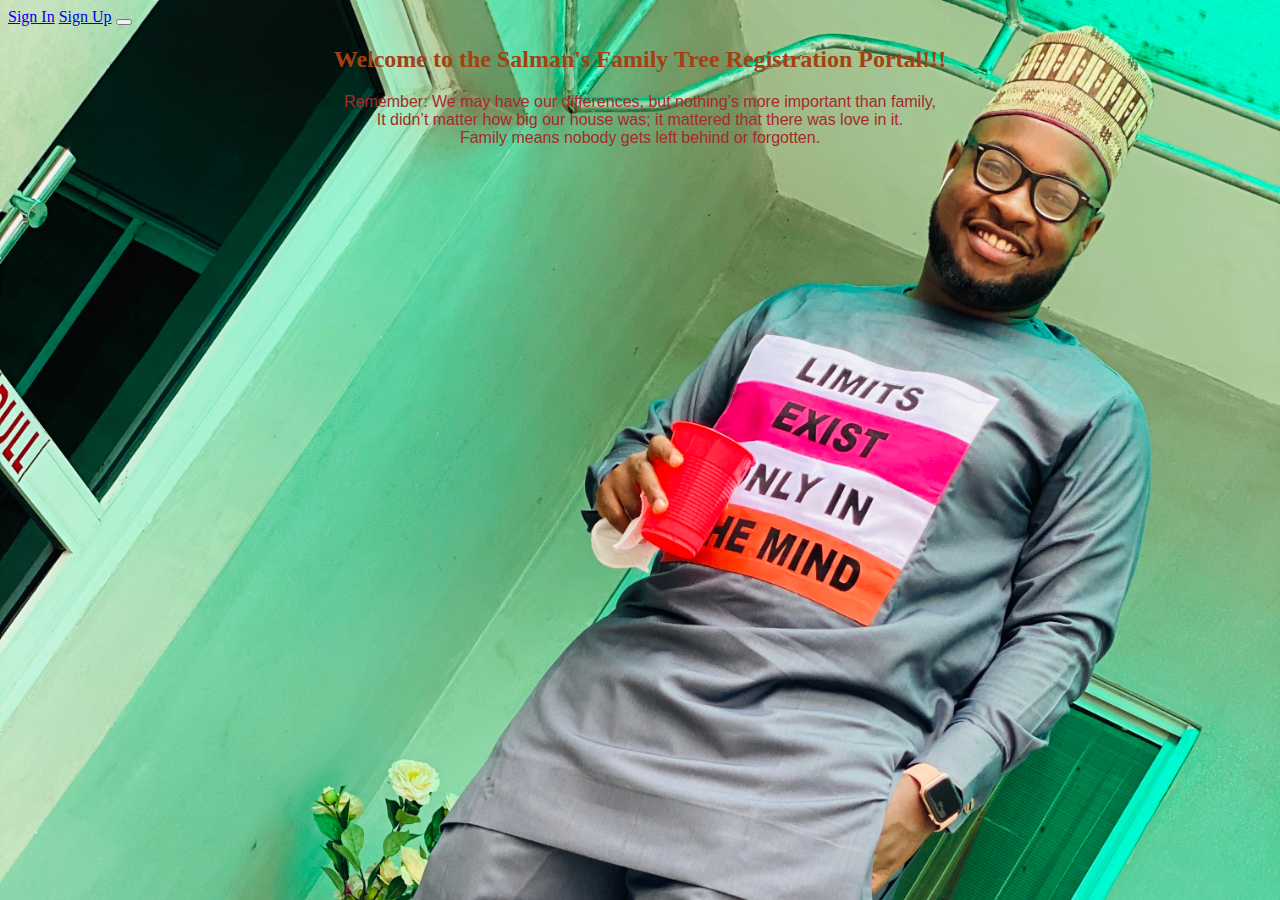
<file: index.html>
<!DOCTYPE html>
<html lang="en">
<head>
    <meta charset="UTF-8">
    <meta name="viewport" content="width=device-width, initial-scale=1.0">
    <title>Welcome Page</title>
    <link
      href="https://cdn.jsdelivr.net/npm/bootstrap@5.3.0/dist/css/bootstrap.min.css"
      rel="stylesheet"
      integrity="sha384-9ndCyUaIbzAi2FUVXJi0CjmCapSmO7SnpJef0486qhLnuZ2cdeRhO02iuK6FUUVM"
      crossorigin="anonymous"
    />
    <link rel="stylesheet" href="index.css">
</head>
<body class="background_image1">
    <nav class="navbar navbar-expand-lg navbar- bg-primary">
        <div class="container-fluid">
          <a class="navbar-brand" href="#">Sign In</a>
          <a class="navbar-brand" href="./sign_up.html">Sign Up</a>
          <!-- <a class="navbar-brand" href="#">Log out</a> -->
          <button class="navbar-toggler" type="button" data-bs-toggle="collapse"
           data-bs-target="#navbarNavDarkDropdown" aria-controls="navbarNavDarkDropdown"
            aria-expanded="false" aria-label="Toggle navigation">
            <span class="navbar-toggler-icon"></span>
          </button>
        </div>
    </nav>

    <div>
        <h2 class="welcomePageHeader">Welcome to the Salman's Family Tree Registration Portal!!!</h2>
        <p class="quote">Remember: We may have our differences, but nothing’s more important than family, <br>
            It didn’t matter how big our house was; it mattered that there was love in it. <br>
                Family means nobody gets left behind or forgotten.</p>
        <iframe width="560" height="315" src="https://www.youtube.com/embed/QXrEo4DK-Ms" 
        title="YouTube video player" frameborder="0" allow="accelerometer; autoplay; clipboard-write;
         encrypted-media; gyroscope; picture-in-picture; web-share" allowfullscreen></iframe>
    </div>
    
</body>
</html>
</file>
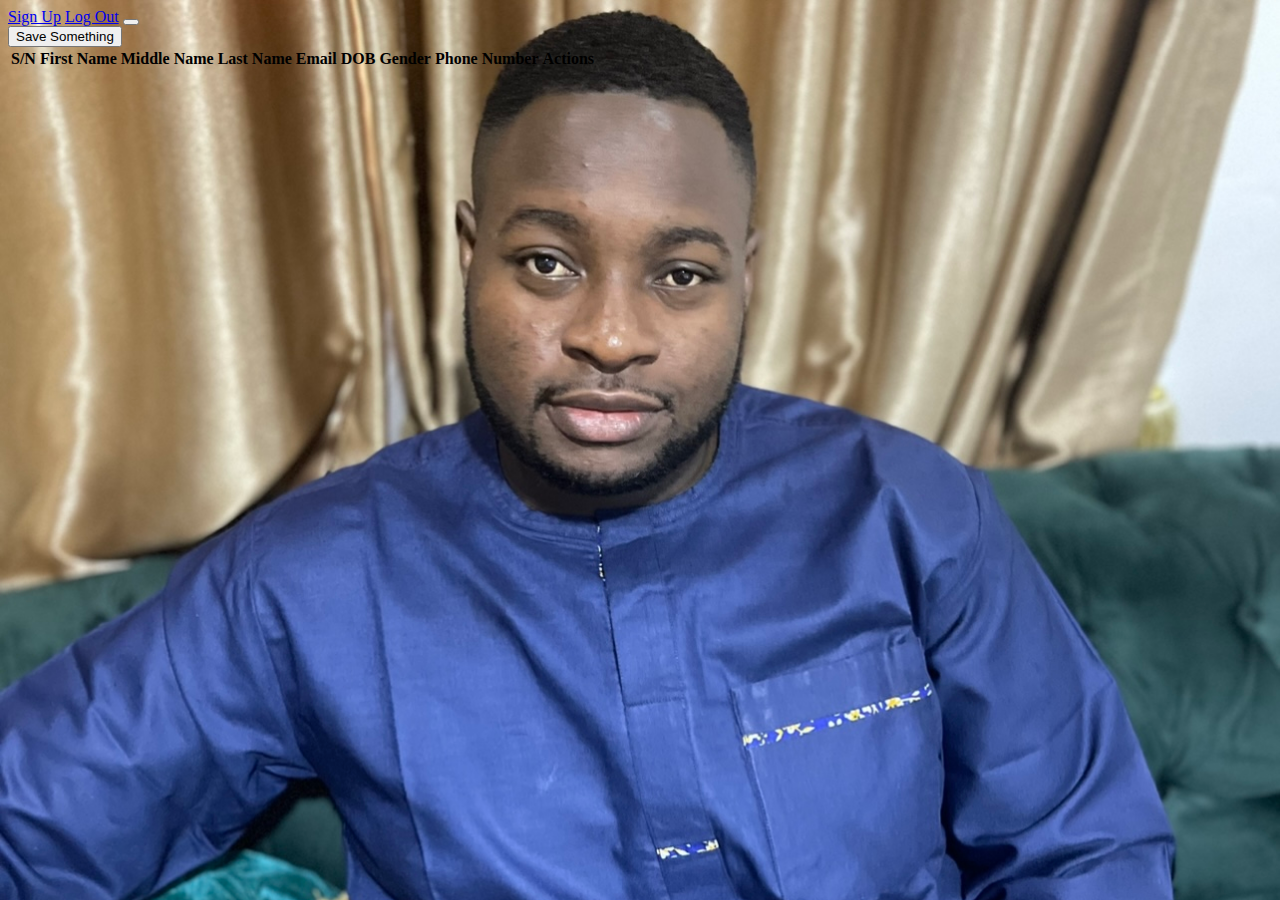
<file: listOfFamilyMembers.html>
<!DOCTYPE html>
<html lang="en">
<head>
    <meta charset="UTF-8">
    <meta name="viewport" content="width=device-width, initial-scale=1.0">
    <title>List of family members</title>
    <link
    href="https://cdn.jsdelivr.net/npm/bootstrap@5.3.0/dist/css/bootstrap.min.css"
    rel="stylesheet"
    integrity="sha384-9ndCyUaIbzAi2FUVXJi0CjmCapSmO7SnpJef0486qhLnuZ2cdeRhO02iuK6FUUVM"
    crossorigin="anonymous"
  />
  <link rel="stylesheet" href="index.css">
</head>
<body onload="get()" class="background_image2">
    <nav class="navbar navbar-expand-lg navbar- bg-primary">
        <div class="container-fluid">
            <a class="navbar-brand" href="./sign_up.html">Sign Up</a>
            <a class="navbar-brand" href="./log_out.html">Log Out</a>
          <!-- <a class="navbar-brand" href="#">Log out</a> -->
          <button class="navbar-toggler" type="button" data-bs-toggle="collapse"
           data-bs-target="#navbarNavDarkDropdown" aria-controls="navbarNavDarkDropdown"
            aria-expanded="false" aria-label="Toggle navigation">
            <span class="navbar-toggler-icon"></span>
          </button>
        </div>
    </nav>

    <div class="col-8 mx-auto">
        <button class="btn  btn-info" onclick="saveSomething()">Save Something</button>
          <table class="table">
            <thead>
                <th>S/N</th>
                <th>First Name</th>
                <th>Middle Name</th>
                <th>Last Name</th>
                <th>Email</th>
                <th>DOB</th>
                <th>Gender</th>
                <th>Phone Number</th>
                <th>Actions</th>
            </thead>
            <tbody id="table">
                
            </tbody>
        </table>
      </div>
    

    <script src="signUp.js" ></script>
</body>
</html>
</file>
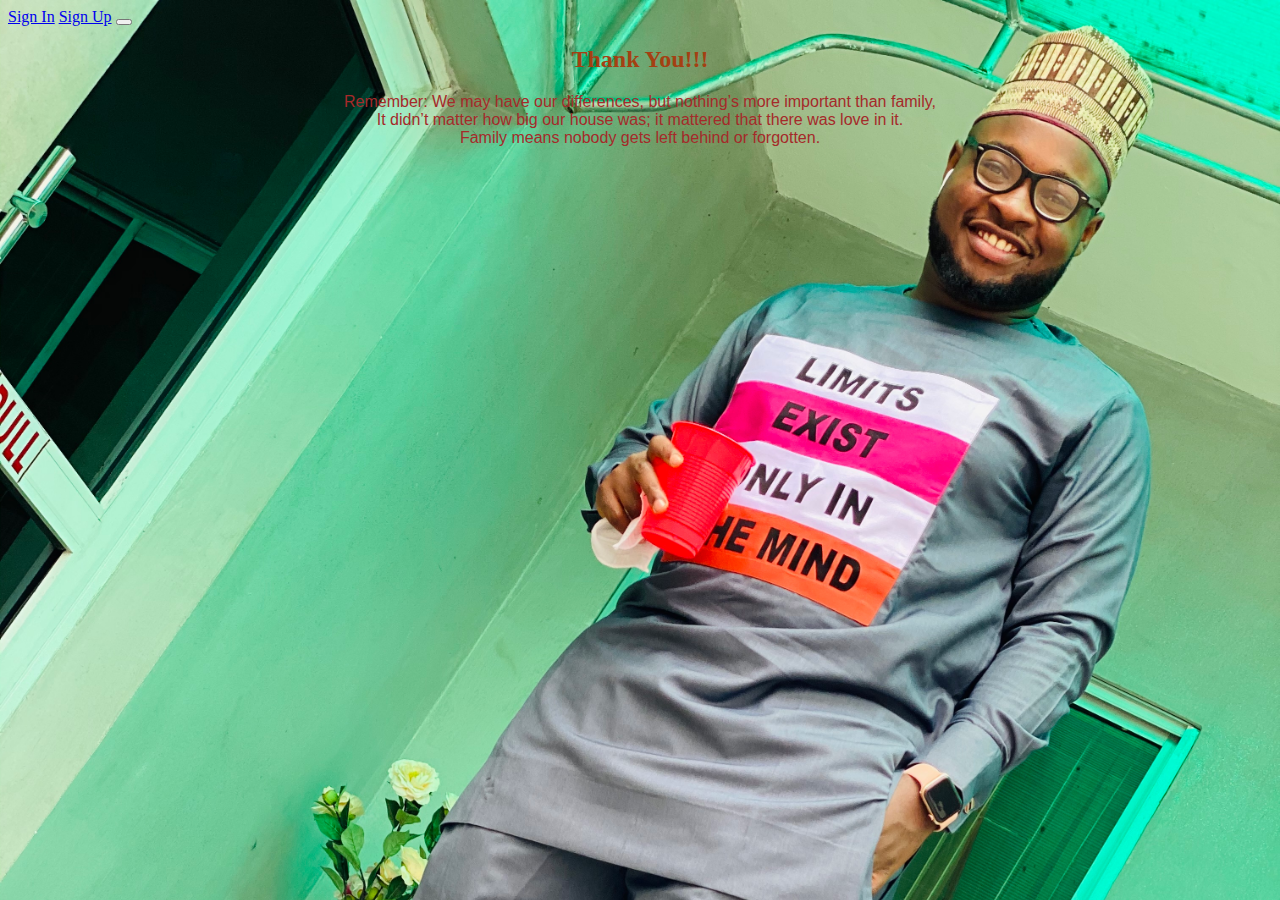
<file: log_out.html>
<!DOCTYPE html>
<html lang="en">
<head>
    <meta charset="UTF-8">
    <meta name="viewport" content="width=device-width, initial-scale=1.0">
    <title>LOG OUT PAGE</title>
    <link
    href="https://cdn.jsdelivr.net/npm/bootstrap@5.3.0/dist/css/bootstrap.min.css"
    rel="stylesheet"
    integrity="sha384-9ndCyUaIbzAi2FUVXJi0CjmCapSmO7SnpJef0486qhLnuZ2cdeRhO02iuK6FUUVM"
    crossorigin="anonymous"
  />
  <link rel="stylesheet" href="index.css">
</head>
<body class="background_image1">
    <nav class="navbar navbar-expand-lg navbar- bg-primary">
        <div class="container-fluid">
          <a class="navbar-brand" href="./sign_in.html">Sign In</a>
          <a class="navbar-brand" href="./sign_up.html">Sign Up</a>
          <!-- <a class="navbar-brand" href="#">Log out</a> -->
          <button class="navbar-toggler" type="button" data-bs-toggle="collapse"
           data-bs-target="#navbarNavDarkDropdown" aria-controls="navbarNavDarkDropdown"
            aria-expanded="false" aria-label="Toggle navigation">
            <span class="navbar-toggler-icon"></span>
          </button>
        </div>
    </nav>

    <div>
        <h2 class="welcomePageHeader">Thank You!!!</h2>
        <p class="quote">Remember: We may have our differences, but nothing’s more important than family, <br>
            It didn’t matter how big our house was; it mattered that there was love in it. <br>
                Family means nobody gets left behind or forgotten.</p>
        <iframe width="560" height="315" src="https://www.youtube.com/embed/QXrEo4DK-Ms" 
        title="YouTube video player" frameborder="0" allow="accelerometer; autoplay; clipboard-write;
         encrypted-media; gyroscope; picture-in-picture; web-share" allowfullscreen></iframe>
    </div>
    
</body>
</html>
</file>
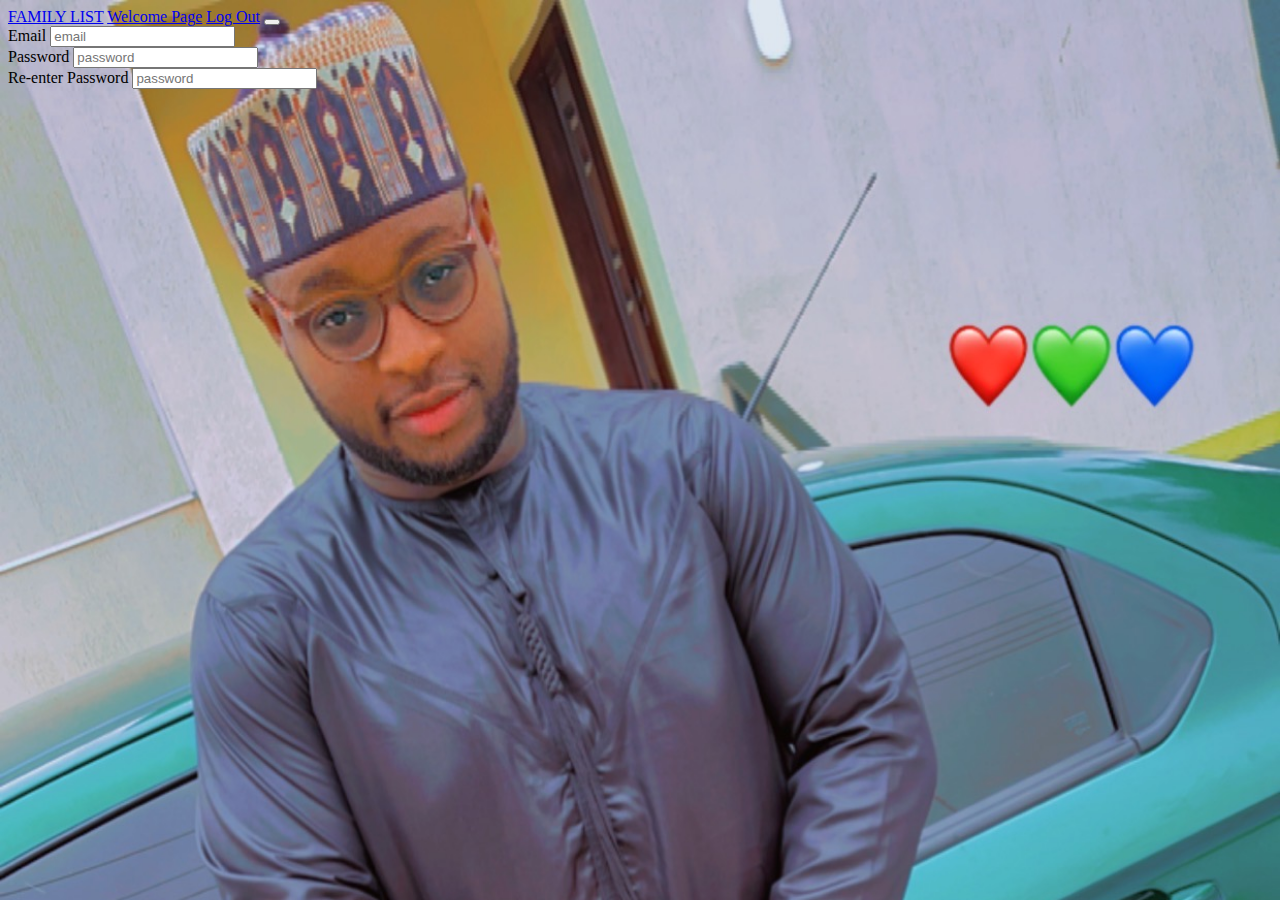
<file: sign_in.html>
<!DOCTYPE html>
<html lang="en">
<head>
    <meta charset="UTF-8">
    <meta name="viewport" content="width=device-width, initial-scale=1.0">
    <title>sign in page</title>
    <link
      href="https://cdn.jsdelivr.net/npm/bootstrap@5.3.0/dist/css/bootstrap.min.css"
      rel="stylesheet"
      integrity="sha384-9ndCyUaIbzAi2FUVXJi0CjmCapSmO7SnpJef0486qhLnuZ2cdeRhO02iuK6FUUVM"
      crossorigin="anonymous"
    />
    <link rel="stylesheet" href="index.css">
</head>
<body class="background_image3">
    
    <nav class="navbar navbar-expand-lg navbar- bg-primary">
        <div class="container-fluid">
          <a class="navbar-brand" href="./listOfFamilyMembers.html">FAMILY LIST</a>
          <a class="navbar-brand" href="./index.html">Welcome Page</a>
          <a class="navbar-brand" href="./log_out.html">Log Out</a>
          <button class="navbar-toggler" type="button" data-bs-toggle="collapse"
           data-bs-target="#navbarNavDarkDropdown" aria-controls="navbarNavDarkDropdown"
            aria-expanded="false" aria-label="Toggle navigation">
            <span class="navbar-toggler-icon"></span>
          </button>
        </div>
      </nav>

      <div class=" m-auto col-5 border rounded-2">
        <div class="row">
            <div class="my-auto">
                 <label for="" class="form-label">Email</label>
                <input type="email" placeholder="email" class="form-control" name="" id="email">
            </div>
            <div class="my-auto">
                 <label for="" class="form-label">Password</label>
                <input type="password" placeholder="password" class="form-control" name="" id="password">
            </div>
            <div class="mb-2">
        <label for="" class="form-label">Re-enter Password</label>
        <input type="password" name="" placeholder="password" class="form-control" id="reEnterPassword">
      </div>
        </div>
    </div>







    <script src="signUp.js"></script>
</body>
</html>
</file>
<file: index.css>
.background_image{
    background-image: url("./Assets/IMG_7412.JPEG");
background-position: inherit;
background-repeat: no-repeat;
background-size: 100%;
}

.background_image1{
    background-image: url("./Assets/IMG_3134.JPG");
background-position: inherit;
background-repeat: no-repeat;
background-size: 100%;
}
.background_image2{
    background-image: url("./Assets/IMG_8642.jpg");
    background-position: top;
    background-repeat: no-repeat;
    background-size: 100%;
}

.background_image3{
    background-image: url("./Assets/IMG_7996.JPG");
    background-position: top;
    background-repeat: no-repeat;
    background-size: 100%;
}
.family_tree{
color: rgb(96, 96, 1);
text-align: center;
    
}
.welcomePageHeader{
    color: rgb(164, 64, 18);
    text-align: center;
    
}
.quote{
    text-align: center;
    color: brown;
    font-family: Impact, Haettenschweiler, 'Arial Narrow Bold', sans-serif;
}
</file>
